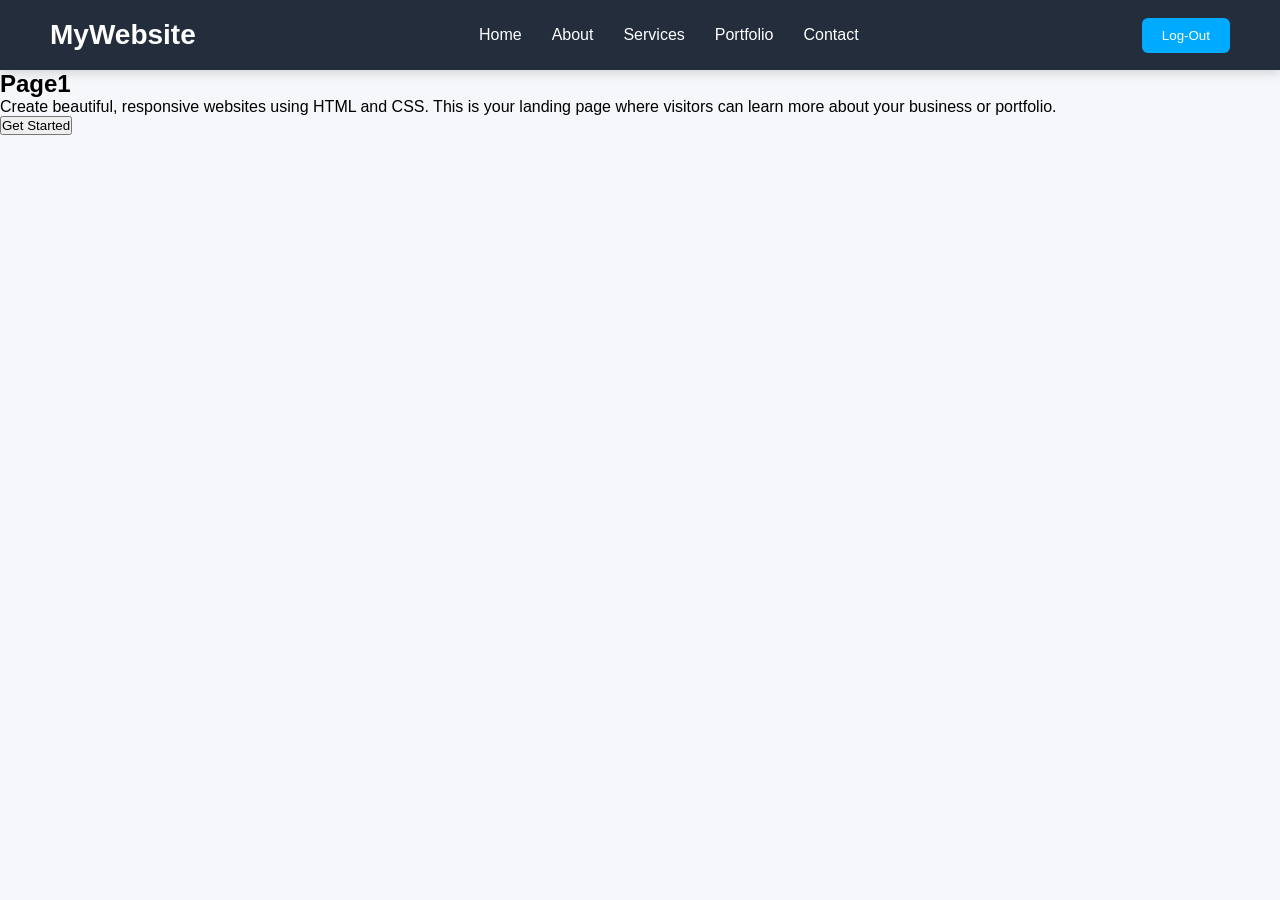
<file: page1.html>
<!DOCTYPE html>
<html lang="en">
<head>
    <meta charset="UTF-8">
    <meta name="viewport" content="width=device-width, initial-scale=1.0">
    <title>Page 1</title>
    <link rel="stylesheet" href="style.css">
</head>
<body>

   <nav class="navbar">
    <div class="logo">MyWebsite</div>

    <ul class="nav-links">
        <li><a href="index.html">Home</a></li>
        <li><a href="#">About</a></li>
        <li><a href="#">Services</a></li>
        <li><a href="page4.html">Portfolio</a></li>
        <li><a href="#">Contact</a></li>
    </ul>

    <button class="btn">Log-Out</button>
</nav>

    <!-- Hero Section -->
    <section class="hero">
        <div class="hero-content">
            <h1>Page1 </h1>
            <p>
                Create beautiful, responsive websites using HTML and CSS.
                This is your landing page where visitors can learn more about
                your business or portfolio.
            </p>

            <button class="hero-btn">Get Started</button>
           
        </div>
    </section>

</body>
</html>
</file>
<file: style.css>
*{
    margin:0;
    padding:0;
    box-sizing:border-box;
    font-family:Arial,sans-serif;
}

body{
    background:#f5f7fa;
}

.navbar{
    height:70px;
    background:#232d3c;
    display:flex;
    justify-content:space-between;
    align-items:center;
    padding:0 50px;
    box-shadow:0 3px 10px rgba(0,0,0,.15);
}

.logo{
    color:#fff;
    font-size:28px;
    font-weight:bold;
}

.nav-links{
    display:flex;
    gap:30px;
    list-style:none;
}

.nav-links a{
    color:#fff;
    text-decoration:none;
    transition:.3s;
}

.nav-links a:hover{
    color:#00c8ff;
}

.btn{
    padding:10px 20px;
    border:0;
    border-radius:6px;
    background:#00aaff;
    color:#fff;
    cursor:pointer;
    transition:.3s;
}

.btn:hover{
    background:#008cdc;
}


.container {
   position: relative;
    height: 400vh;           /* Full screen height */
}
.card img{
     position: absolute;
    top: 50%;
    left: 50%;
    transform: translate(-50%, -50%);
     width: 950px;    /* Make the image bigger */
    height: auto; 
}
</file>
